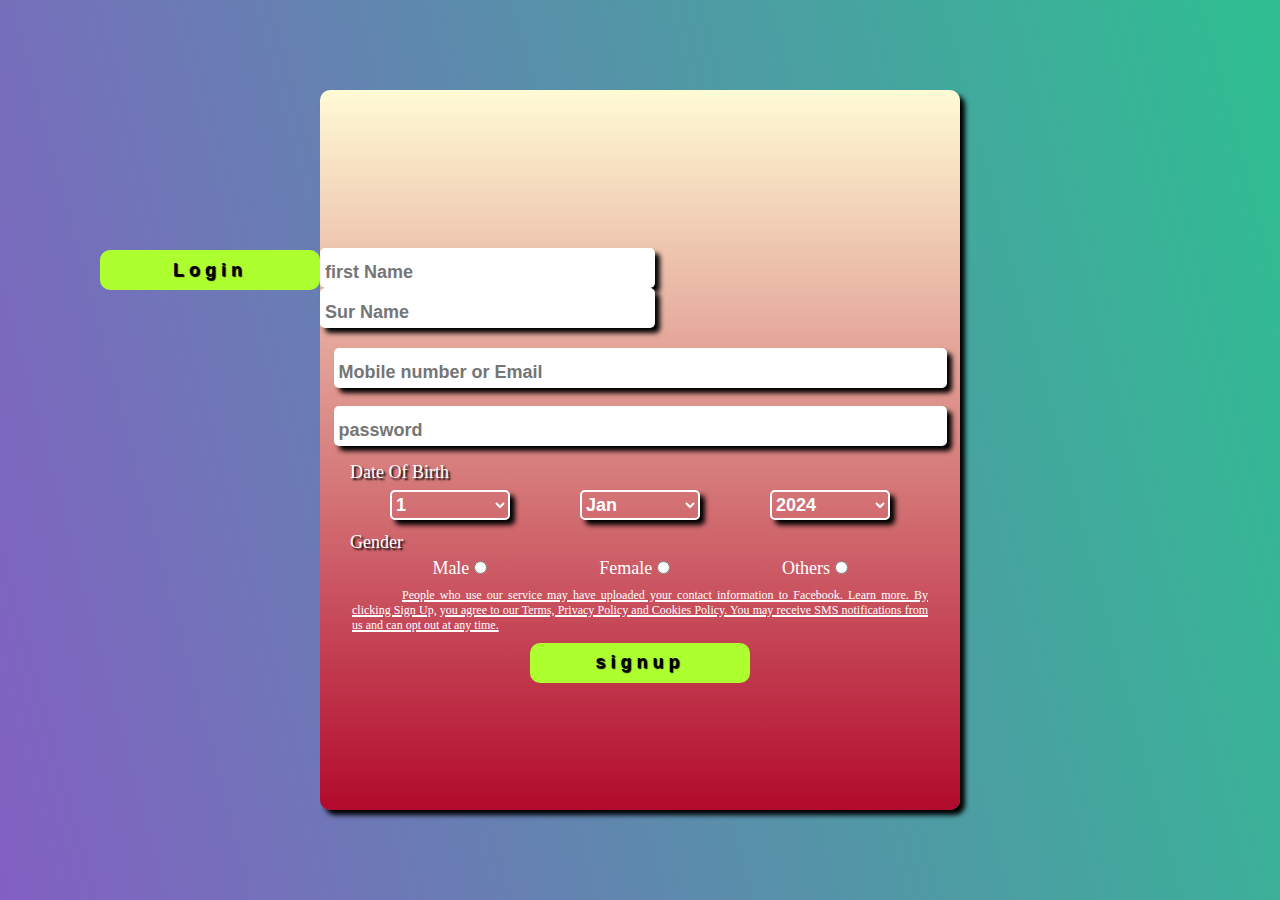
<file: index.html>
<!DOCTYPE html>
<html>
<head>
     <title>Blog-Signup</title>
     <link rel="stylesheet" href="./CSS/index.css">
     <script src="./JS/index.js" defer></script>
</head>
<body>
    <div id="container">
        <form>

            <section id="1stLayer">
                <input class="inp" id="FN" type="text" placeholder="first Name">
                <input class="inp" id="SN" type="text" placeholder="Sur Name"><br>
            </section>
            <input class="inp" id="mob" placeholder="Mobile number or Email">
        <br>
            <input class="inp" id="pass" placeholder="password">
        <br>
        <label id="doblab">Date Of Birth</label>
        <br><br>
       <section id="selop">
        <select>
            <option>1</option>
            <option>2</option>
            <option>3</option>
            <option>4</option>
            <option>5</option>
            <option>6</option>
            <option>7</option>
            <option>8</option>
            <option>9</option>
            <option>10</option>
            <option>11</option>
            <option>12</option>
            <option>13</option>
            <option>14</option>
            <option>15</option>
            <option>16</option>
            <option>17</option>
            <option>18</option>
            <option>19</option>
            <option>20</option>
            <option>21</option>
            <option>22</option>
            <option>23</option>
            <option>24</option>
            <option>25</option>
            <option>26</option>
            <option>27</option>
            <option>28</option>
            <option>29</option>
            <option>30</option>
            <option>31</option>
        </select>
        <select>
            <option>Jan</option>
            <option>Feb</option>
            <option>Mar</option>
            <option>Apr</option>
            <option>May</option>
            <option>Jun</option>
            <option>Jul</option>
            <option>Aug</option>
            <option>Sep</option>
            <option>Oct</option>
            <option>Nov</option>
            <option>Dec</option>
        </select>
        <select>
            <option>2024</option>
            <option>2023</option>
            <option>2022</option>
            <option>2021</option>
            <option>2020</option>
            <option>2019</option>
            <option>2018</option>
            <option>2017</option>
        </select>
       </section>
       <br>
       <label id="gen">Gender</label>
       <section id="gensec">
        <div class="genderCont">
        <label>Male</label>
        <input type="radio" name="Gender">
    </div>
    <div class="genderCont">
        <label>Female</label>
        <input type="radio" name="Gender">
    </div>
    <div class="genderCont">
        <label>Others</label>
        <input type="radio" name="Gender">
    </div>
       </section>
       <p id="info">People who use our service may have uploaded your contact information to Facebook. Learn more.

        By clicking Sign Up, you agree to our Terms, Privacy Policy and Cookies Policy. You may receive SMS notifications from us and can opt out at any time.</p>
        <input type="submit" id="signup" value="signup"
         onclick="storeTheUserInfo()">
        </form>
        <a href="../HTML/login.html"><button id="loginBut">Login</button>
        </a>
    </div>
</body>
</html>
</file>
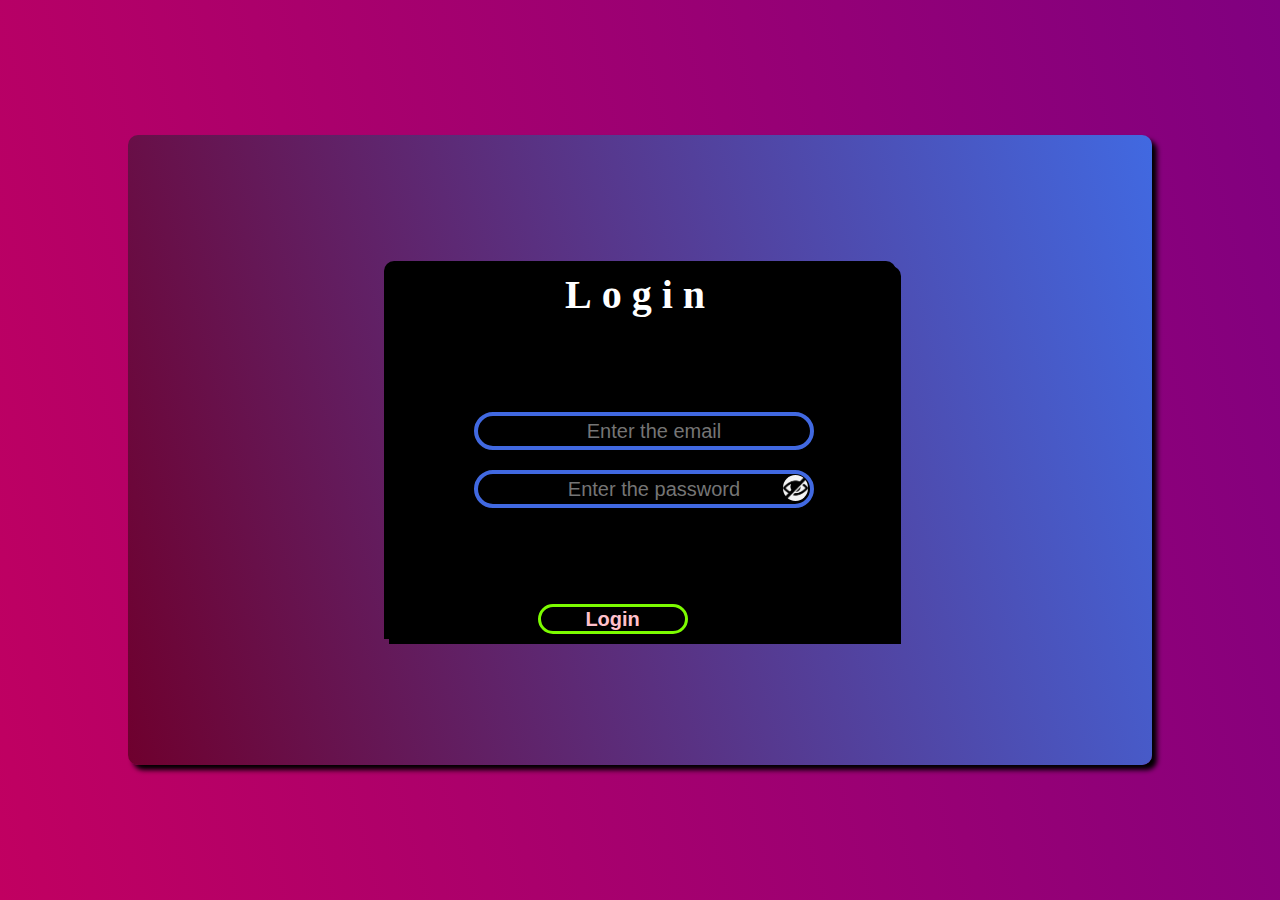
<file: HTML/login.html>
<!DOCTYPE html>
<html lang="en">
<head>
    <title>Blog-Login</title>
    <link rel="stylesheet" href="../CSS/login.css">
    <script src="../JS/login.js" defer></script>
</head>
<body>
    <div id="OuterCont">
    <div id="innerCont">
        <h1 id="heading">Login</h1>
        <form>
            <div class="inputdiv">
                <input class="inputtags" placeholder="Enter the email">
            </div>
            <div class="inputdiv" id="passdiv">
                <input type="password" class="inputtags" placeholder="Enter the password">
                <img id="passvis" src="../Asset/images/closeEye.png" onmousedown="passVis()" 
                onmouseup="passHid()">
            </div>
            <p id="status"></p>
           <input type="button" value="Login" id="loginButton" onclick="passvalid()"
             onmousedown="bigButton()" onmouseup="smallButton()">
        </div>
        </form>
</div>
</body>
</html>
</file>
<file: CSS/index.css>
*{
    padding:0px;
    margin:0px;
}
body{
    display:flex;
    align-items:center;
    justify-content:center;
    width:100%;
    height:100vh;
    background-image:linear-gradient(75deg,#8360c3,#2ebf91)
}
#container{
    width:50vw;
    height:80vh;
    background-image:linear-gradient( #fffbd5, #b20a2c);    
    box-shadow:5px 5px 5px black;
    border-radius:10px;
    display:flex;
    justify-content:center;
     align-items: center;
}
#info{
    font-size:12px;
    color:white;
    width:90%;
    text-align:justify;
    text-indent:50px;
    position:relative;
    top:20px;
    text-decoration:underline 0.1pc white;
}
form{
    display:flex;
    flex-direction:column;
    align-items: center;
    justify-content:center;
    position:relative;
    flex-wrap:wrap;
}
.inp{
    height:30px;
    font-size:18px;
    border:none;
    outline:none;
    border-radius:5px;
    padding-top:10px;
    box-shadow:5px 5px 5px black;
    font-weight:bold;
    color:#141e30;
}
#mob,#pass{
    position:relative;
    top:20px;
    width:95%;
    padding-left:5px;
}
#doblab,#gen{
    color:white;
    font-size:18px;
    position:absolute;
    left:30px;
    bottom:170px;
    text-shadow:2px 2px 2px black;
}
#selop{
    position:relative;
    top:10px;
    width:100%;
    display:flex;
    justify-content:space-evenly;
}
select{
    width:120px;
    height:30px;
    font-size:18px;
    background:transparent;
    color:white;
    font-weight:bold;
    border:2px solid white;
    border-radius:5px;
    box-shadow:5px 5px 5px black;
}
option{
    color:black;
}
#gen{
    bottom:100px;
}
#gensec{
    width:100%;
    height:40px;
    display:flex;
    font-size:18px;
    color:white;
    justify-content: space-evenly;
    position:relative;
    top:30px;
}
#signup,#loginBut{
      width:220px;
      height:40px;
      position:relative;
      top:30px;
      border-radius: 10px;
      border:none;
      outline:none;
      text-align:center;
      font-weight:bold;
      font-size:18px;
      letter-spacing:5px;
      text-shadow:1px 1px 1px black;
      background-color:greenyellow;
      cursor:pointer;
      transition:transform 0.2s;
}
#signup:hover,#loginBut:hover{
    transform:scale(1.1);
    box-shadow:0px 0px 5px black;
}
h1{
    position:absolute;
    left:80px;
    top:100px;
    font-size:80px;
    color:white;
    letter-spacing:10px;
    text-shadow:2px 2px 2px black;
}
#loginBut{
    position:absolute;
    left:100px;
    top:250px;
    
}
#FN,#SN {
     width:330px;
     padding-left:5px;
}
</file>
<file: CSS/login.css>
*{
    padding:0px;
    margin:0px;
}
body{
    background-image:linear-gradient(75deg,rgb(193,0,97),purple);
    display:flex;
    justify-content: center;
    align-items: center;
    height:100vh
}
#OuterCont{
    display:flex;
    align-items:center;
    justify-content:center;
    width:80vw;
    height:70vh;
    border-radius:10px;
    box-shadow:5px 5px 5px black;
    background-image:linear-gradient(75deg,rgb(111,0,46),royalblue);
}
#innerCont{
    width:50%;
    height:60%;
    background-color:black;
    border-radius:10px 10px 0px 0px;
    box-shadow:5px 5px black;
    display:flex;
    flex-direction:column;
    justify-content: center;
    position:relative;
}
#heading{
    color:white;
    position:absolute;
    top:10px;
    font-size:40px;
    display:block;
    width:100%;
    text-align: center;
    letter-spacing: 10px;
}
.inputdiv{
  width:65%;
  height:30px;
  border:4px solid royalblue;
  margin-top:20px;
  border-radius:200px;
  position:relative;
  left:7vw;
}
.inputtags{
    background-color:transparent;
    border:none;
    outline:none;
    width:100%;
    height:100%;
    padding-left:10px;
    font-size:20px;
    color:white;
    text-align: center;
}
#passvis{
    width:25px;
    border-radius: 100%;
    border-radius: 2px solid royalblue;
    position:absolute;
    top:1px;
    right:2px;
}
#passdiv{
    position:relative;
}
#loginButton{
    background-color:transparent;
    border:3px solid lawngreen;
    position:absolute;
    bottom:5px;
    left:30%;
    width:150px;
    height:30px;
    border-radius: 200px;
    font-size:20px;
    font-weight: bold;
    color:pink;
}
#status{
    color:red;
    font-size:21px;
    text-align:center;
}
</file>
